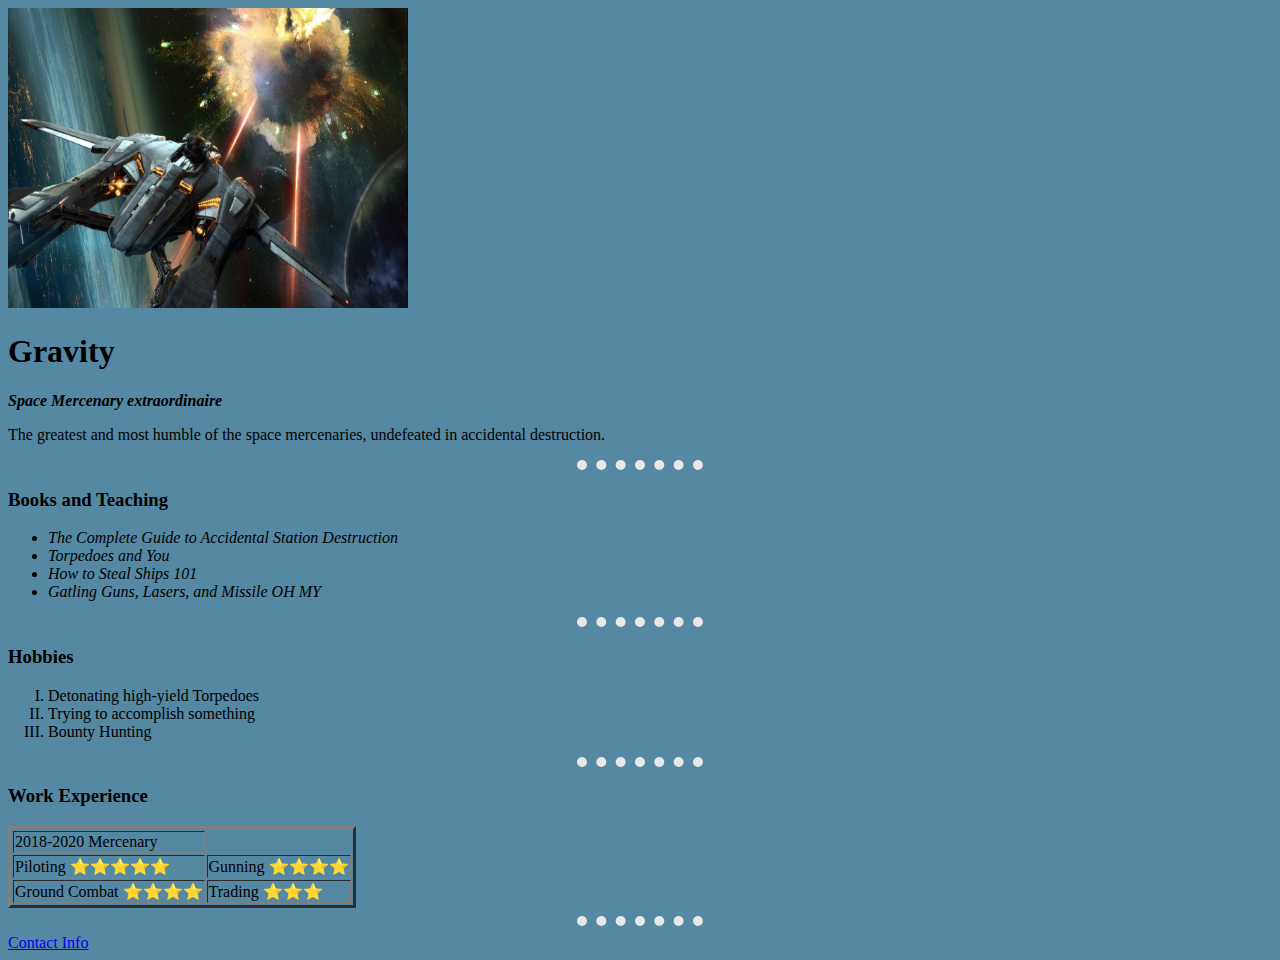
<file: index.html>
<!DOCTYPE html>
<html lang="en" dir="ltr">
  <head>
    <meta charset="utf-8">
    <title>Gravity's Personal Site</title>
  </head>

  <img src="Images/VanguardDestroyingaShip.jpg" height="300" width="400" alt="Vanguard destroying a ship">

  <style>
      body {
        background-color: #5588a3;
      }
      hr {
        background-color: ;
        border-style: dotted none none;
        border-color: #e8e8e8;
        border-width: 10px;
        width: 10%;
        height: 0px;
      }

  </style>


  <body>
    <h1>Gravity</h1>
      <p><strong><em>Space Mercenary extraordinaire</em></strong></p>
      <p>The greatest and most humble of the space mercenaries, undefeated in accidental destruction.</p>
    <hr>
    <h3>Books and Teaching</h3>
    <ul>
    <em>
      <li>The Complete Guide to Accidental Station Destruction</li>
      <li>Torpedoes and You</li>
      <li>How to Steal Ships 101</li>
      <li>Gatling Guns, Lasers, and Missile OH MY</li>
    </em>
    </ul>
    <hr>
    <h3>Hobbies</h3>
    <ol type=I>
      <li>Detonating high-yield Torpedoes</li>
      <li>Trying to accomplish something</li>
      <li>Bounty Hunting</li>
    </ol>
    <hr>
    <h3>Work Experience</h3>
    <table border="3">
      <tr>
        <td>2018-2020 Mercenary</td>
      </tr>
      <tr>
        <td>Piloting ⭐⭐⭐⭐⭐</td>
        <td>Gunning ⭐⭐⭐⭐</td>
      </tr>
      <tr>
        <td>Ground Combat ⭐⭐⭐⭐</td>
        <td>Trading ⭐⭐⭐</td>
      </tr>
    </table>
    <hr>
    <a href="ContactInfo.html">Contact Info</a>
  </body>
</html>
</file>
